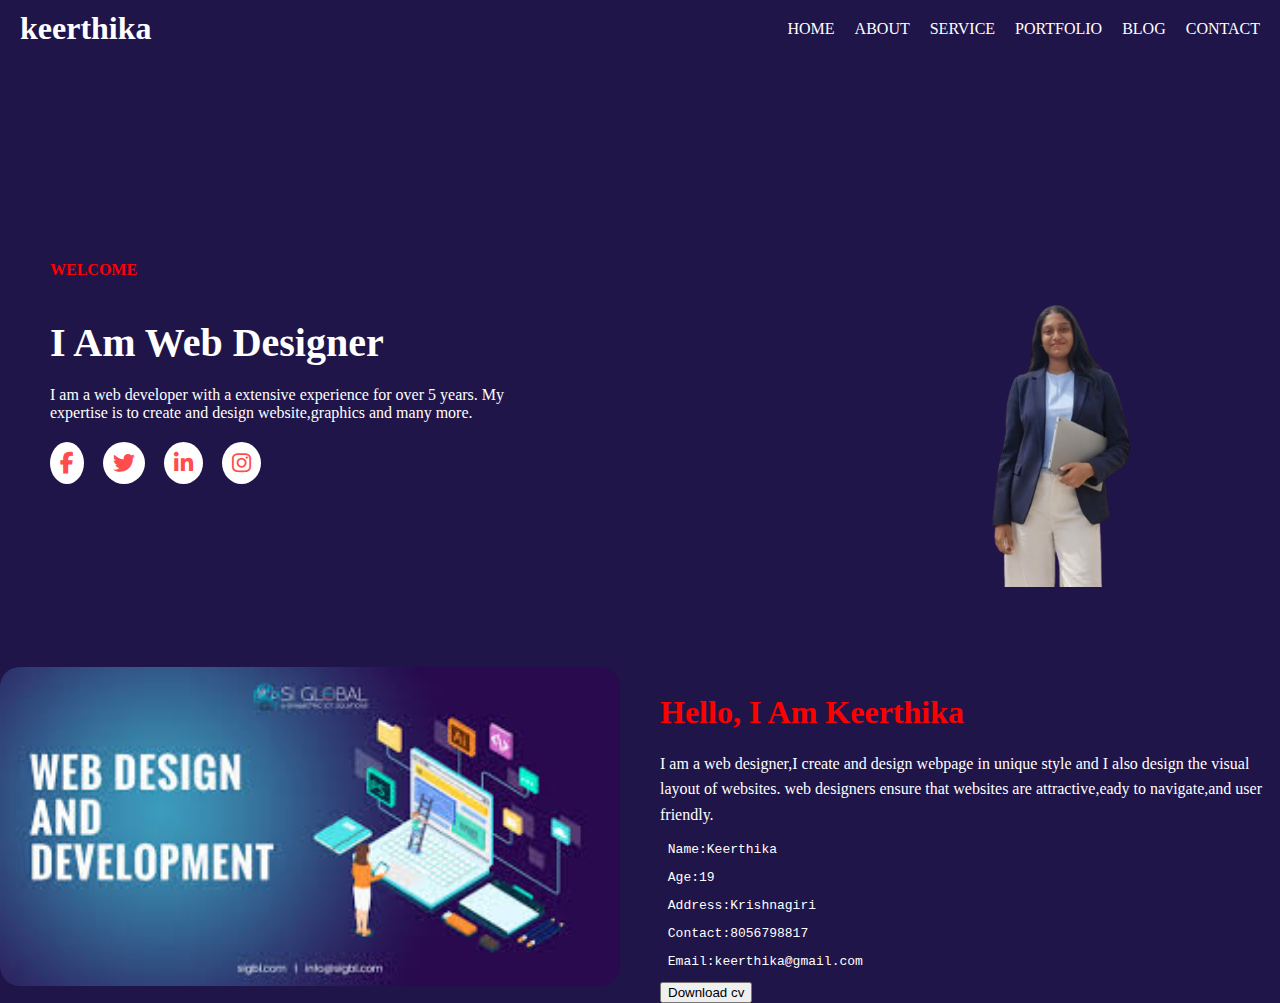
<file: index.html>
<html>
  <head>
        <link href="style.css"rel="stylesheet">
        <link rel="stylesheet"href="https://cdnjs.cloudflare.com/ajax/libs/font-awesome/6.5.1/css/all.min.css">
    </head>    
    <body>
        <div class="navbar">
        <h1>keerthika</h1>
        <ul>
            <li>HOME</li>
            <li>ABOUT</li>
            <li>SERVICE</li>
            <li>PORTFOLIO</li>
            <li>BLOG</li>
            <li>CONTACT</li>
        </ul>
        </div>
        <section class="hero">
            <div class="left">
        <h4>WELCOME</h4>
        <h1>I Am Web Designer</h1>
        <p>I am a web developer with a extensive experience for over 5 years.
            My expertise is to create and design website,graphics and many more.
            <div class="social-icons">
    <a href="#"><i class="fab fa-facebook-f"></i></a>
    <a href="#"><i class="fab fa-twitter"></i></a>
    <a href="#"><i class="fab fa-linkedin-in"></i></a>
    <a href="#"><i class="fab fa-instagram"></i></a>
</div>


            </div>
        </p>
        </div>
        <div class="right">
            <img src="keer-removebg-preview.png" alt="profile image">
        </div>
    </section>
    <!--About Section-->
    <section class="about">
        <div class="about-left">
            <img src="images.jpeg" alt="about image">
        </div>
        <div class="about-right">
            <h2>Hello, I Am Keerthika</h2>
            <p>
                I am a web designer,I create and design
                webpage in unique style and I also design the visual layout of websites.
                web designers ensure that websites are attractive,eady to navigate,and user friendly.
                </p>            
            <div class="font">
            <pre> Name:Keerthika</pre>
            <pre> Age:19</pre>
            <pre> Address:Krishnagiri</pre>
            <pre> Contact:8056798817</pre>
            <pre> Email:keerthika@gmail.com</pre>
            <button class="btn">Download cv</button>
            </div>
         </div>
    </section>                              
    </body>
    

</html>
</file>
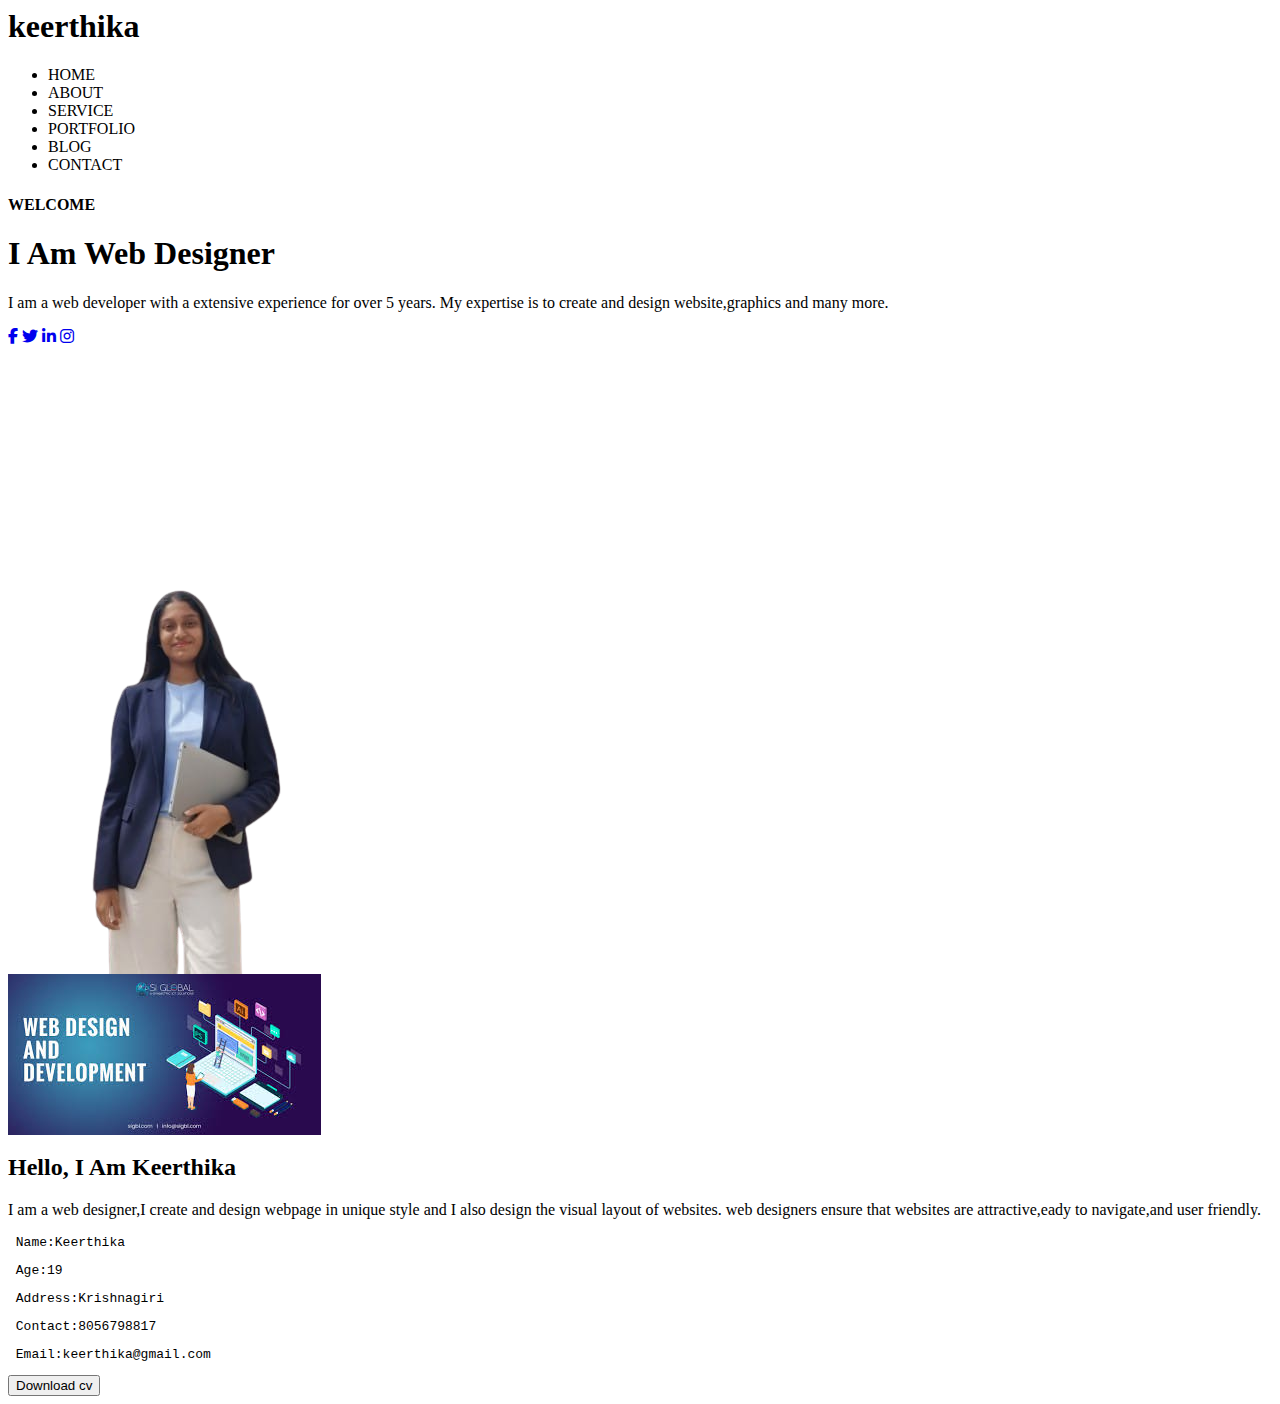
<file: fullstack1.html>
<html>
  <head>
        <link href="C:\Users\gokulraj\code\fullstack.css"rel="stylesheet">
        <link rel="stylesheet"href="https://cdnjs.cloudflare.com/ajax/libs/font-awesome/6.5.1/css/all.min.css">
    </head>    
    <body>
        <div class="navbar">
        <h1>keerthika</h1>
        <ul>
            <li>HOME</li>
            <li>ABOUT</li>
            <li>SERVICE</li>
            <li>PORTFOLIO</li>
            <li>BLOG</li>
            <li>CONTACT</li>
        </ul>
        </div>
        <section class="hero">
            <div class="left">
        <h4>WELCOME</h4>
        <h1>I Am Web Designer</h1>
        <p>I am a web developer with a extensive experience for over 5 years.
            My expertise is to create and design website,graphics and many more.
            <div class="social-icons">
    <a href="#"><i class="fab fa-facebook-f"></i></a>
    <a href="#"><i class="fab fa-twitter"></i></a>
    <a href="#"><i class="fab fa-linkedin-in"></i></a>
    <a href="#"><i class="fab fa-instagram"></i></a>
</div>


            </div>
        </p>
        </div>
        <div class="right">
            <img src="keer-removebg-preview.png" alt="profile image">
        </div>
    </section>
    <!--About Section-->
    <section class="about">
        <div class="about-left">
            <img src="images.jpeg" alt="about image">
        </div>
        <div class="about-right">
            <h2>Hello, I Am Keerthika</h2>
            <p>
                I am a web designer,I create and design
                webpage in unique style and I also design the visual layout of websites.
                web designers ensure that websites are attractive,eady to navigate,and user friendly.
                </p>            
            <div class="font">
            <pre> Name:Keerthika</pre>
            <pre> Age:19</pre>
            <pre> Address:Krishnagiri</pre>
            <pre> Contact:8056798817</pre>
            <pre> Email:keerthika@gmail.com</pre>
            <button class="btn">Download cv</button>
            </div>
         </div>
    </section>                              
    </body>
    

</html>
</file>
<file: style.css>
body{
    margin: 0;
}
.navbar{
    display: flex;
    justify-content: space-between;
    align-items: center;
    padding: 10px 20px;
}
ul{list-style:none;
    display: flex;
    gap:20px;
    margin:0;
    padding:0;
    float:right;
}
h1 {
    margin:0;
}
.hero{
    padding: 80px 20 px;
}
.hero h4{
    color:red;
    margin-bottom: 40px;
    font size: 50px;
}
.hero h1{
    font-size: 40px;
    margin-bottom: 20px;
}
.hero p{
    max-width: 500px;
    margin-bottom: 20px;
}
.hero{
    display: flex;
    justify-content: space-between;
    align-items: center;
    padding: 80px 50px;
}
.left{
    width: 100%;
}
.right{
    width: 50%;
    text-align: right;
}
.right img{
    width: 300px;   /* adjust size */
}
/* About Section
.about {
     display: flex;
     justify-content: space-between;
     align-items: center;
     padding: 80px
}

/* Left Image */

.about {
    width:100%;
    display: flex   ;
}
.about-left {
    width: 50%;
}
.about-left img {
    width: 100%;
    border-radius: 20px;
}
/* Right Content */
.about-right {
    width: 50%;
    padding-left: 40px;
}

.about-right h2 {
    font-size: 32px;
    margin-bottom: 20px;
    color: red;
}

.about-right p {
    color: red(219, 32, 32);
    margin-bottom: 15px;
    line-height: 1.6;
}

.info p{
    margin.bottom: 8px;
}
body {
    background-color: rgb(32, 21, 73);   /*Dark blue */
    color: white;
}
font{
    fontsize: 30px;
}
.social-icons {
    margin-top: 20px;
}

.social-icons a {
    text-decoration: none;
}

.social-icons i {
    font-size: 22px;
    margin-right: 15px;
    color: #ff4d4d;
    background: white;
    padding: 10px;
    border-radius: 50%;
    transition: 0.3s ease;
}

.social-icons i:hover {
    background: #ff4d4d;
    color: white;
    transform: scale(1.2);
}
</file>
